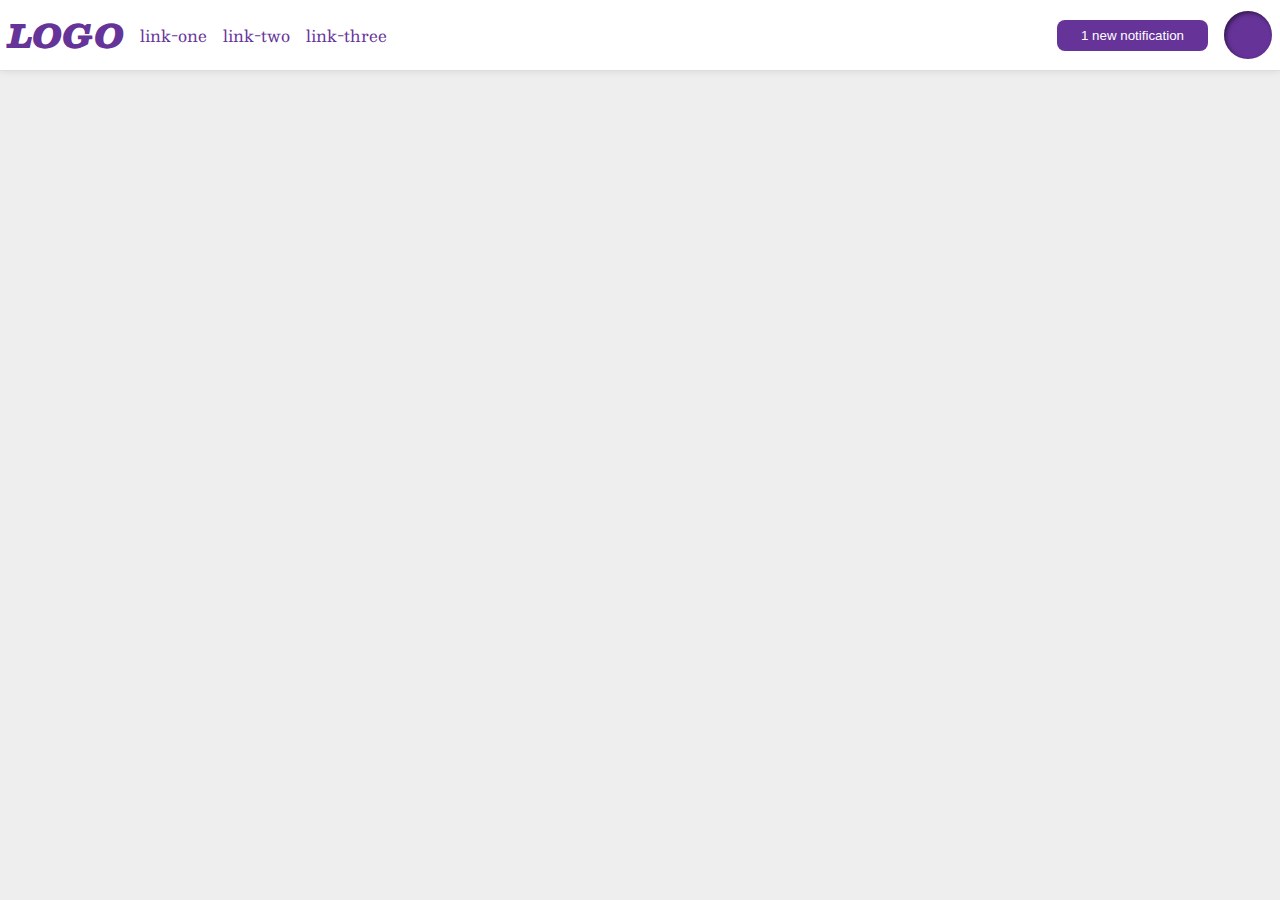
<file: foundations/flex/03-flex-header-2/index.html>
<!DOCTYPE html>
<html lang="en">

<head>
  <meta charset="UTF-8">
  <meta http-equiv="X-UA-Compatible" content="IE=edge">
  <meta name="viewport" content="width=device-width, initial-scale=1.0">
  <title>Flex Header 2</title>
  <link rel="stylesheet" href="style.css">
</head>

<body>
  <div class="header">
    <div>
      <div class="logo">
        LOGO
      </div>
      <ul class="links">
        <li><a href="https://google.com">link-one</a></li>
        <li><a href="https://google.com">link-two</a></li>
        <li><a href="https://google.com">link-three</a></li>
      </ul>
    </div>
    <div>
      <button class="notifications">
        1 new notification
      </button>
      <div class="profile-image"></div>
    </div>
  </div>
</body>

</html>
</file>
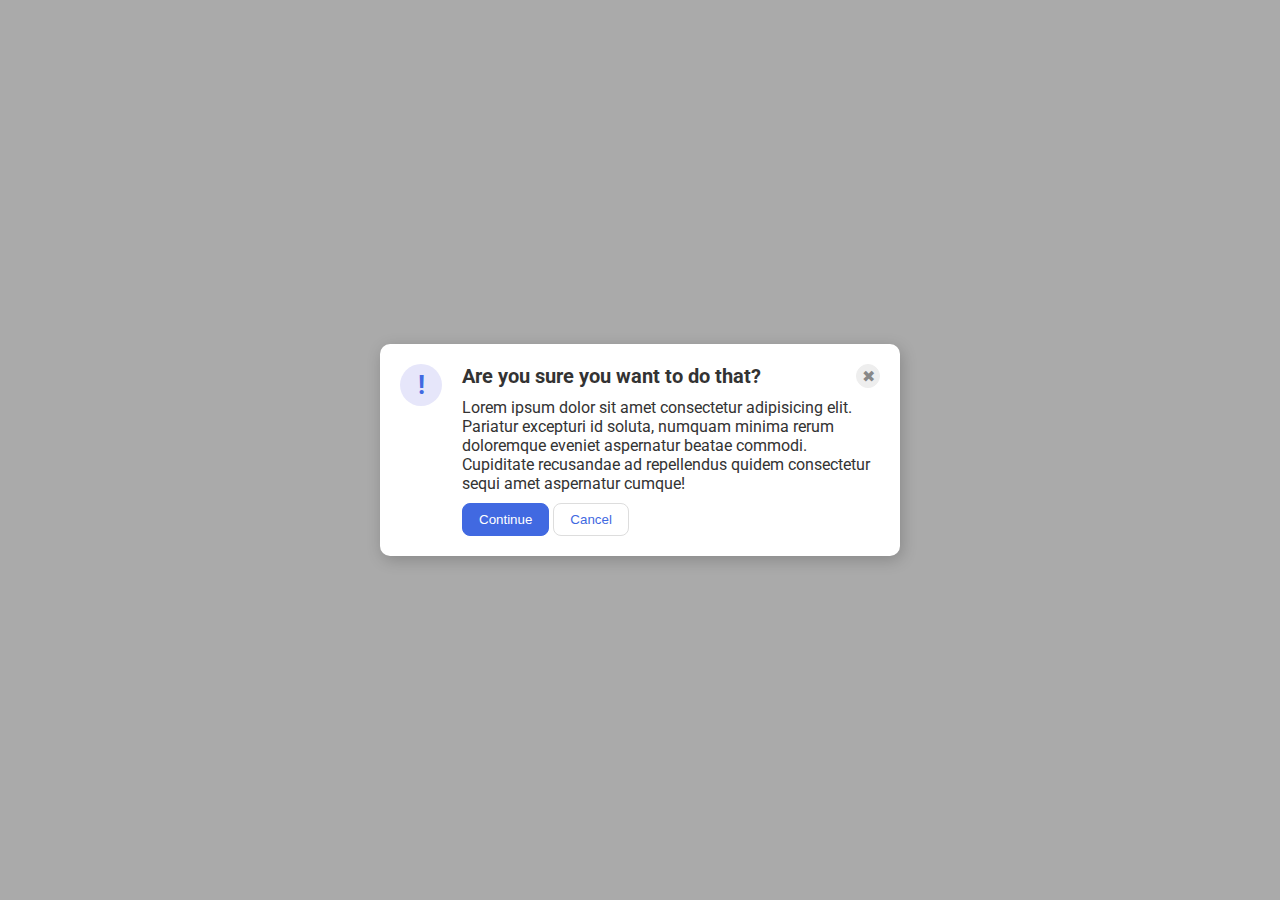
<file: foundations/flex/05-flex-modal/index.html>
<!DOCTYPE html>
<html lang="en">

<head>
  <meta charset="UTF-8">
  <meta http-equiv="X-UA-Compatible" content="IE=edge">
  <meta name="viewport" content="width=device-width, initial-scale=1.0">
  <link rel="stylesheet" href="style.css">
  <title>Modal</title>
</head>

<body>
  <div class="modal">
    <div class="icon">!</div>
    <div class="main-container">
      <div class="header-container">
        <div class="header">Are you sure you want to do that?</div>
        <button class="close-button">✖</button>
      </div>
      <div class="text">Lorem ipsum dolor sit amet consectetur adipisicing elit. Pariatur excepturi id soluta, numquam
        minima rerum doloremque eveniet aspernatur beatae commodi. Cupiditate recusandae ad repellendus quidem
        consectetur
        sequi amet aspernatur cumque!</div>
      <button class="continue">Continue</button>
      <button class="cancel">Cancel</button>
    </div>
  </div>

</body>

</html>
</file>
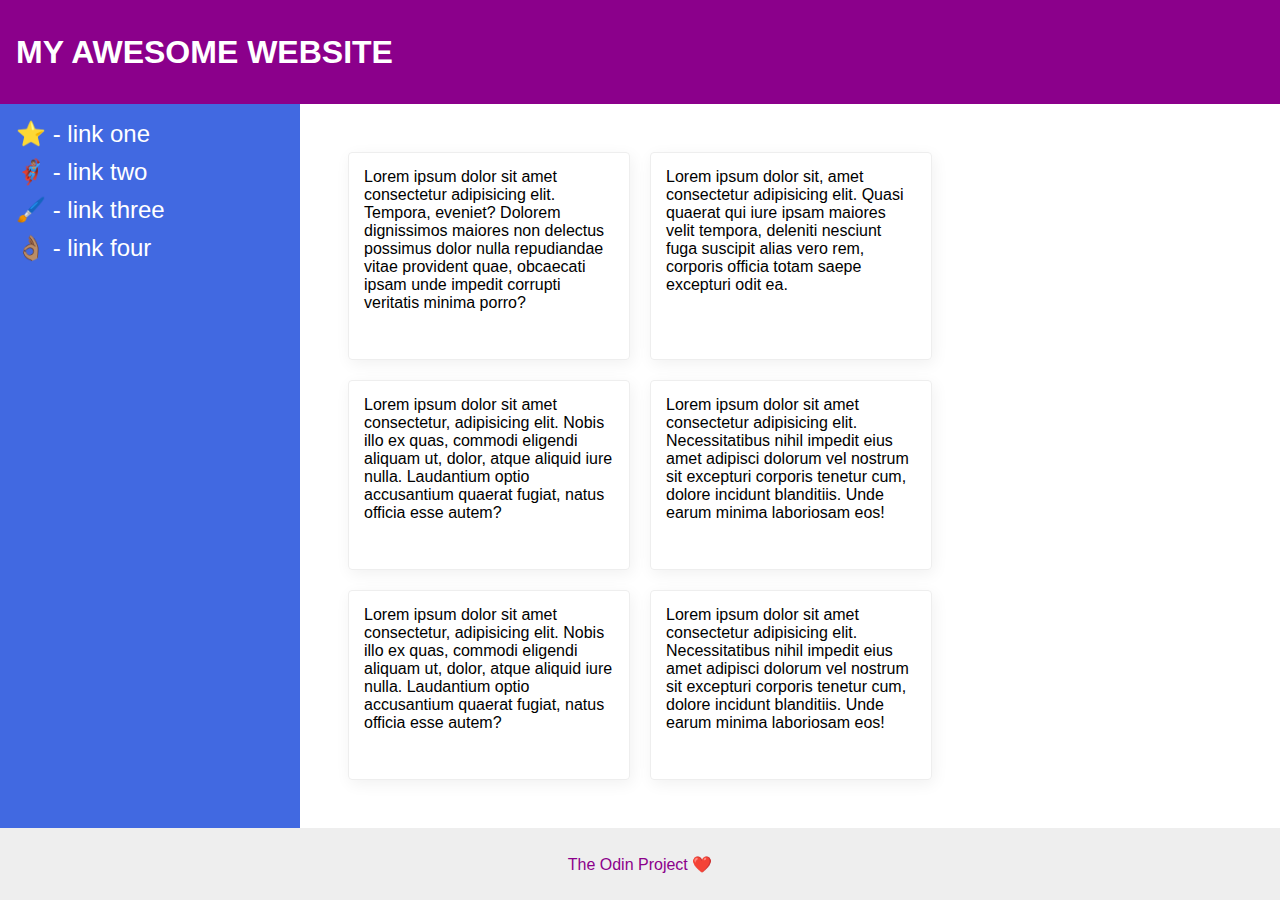
<file: foundations/flex/07-flex-layout-2/index.html>
<!DOCTYPE html>
<html lang="en">

<head>
  <meta charset="UTF-8">
  <meta http-equiv="X-UA-Compatible" content="IE=edge">
  <meta name="viewport" content="width=device-width, initial-scale=1.0">
  <title>The Holy Grail</title>
  <link rel="stylesheet" href="style.css">
</head>

<body>
  <div class="header">
    MY AWESOME WEBSITE
  </div>
  <div class="content">
    <div class="sidebar">
      <ul>
        <li><a href="#">⭐ - link one</a></li>
        <li><a href="#">🦸🏽‍♂️ - link two</a></li>
        <li><a href="#">🖌️ - link three</a></li>
        <li><a href="#">👌🏽 - link four</a></li>
      </ul>
    </div>
    <div class="cards">
      <div class="card">Lorem ipsum dolor sit amet consectetur adipisicing elit. Tempora, eveniet? Dolorem dignissimos
        maiores non delectus possimus dolor nulla repudiandae vitae provident quae, obcaecati ipsam unde impedit
        corrupti veritatis minima porro?</div>
      <div class="card">Lorem ipsum dolor sit, amet consectetur adipisicing elit. Quasi quaerat qui iure ipsam maiores
        velit tempora, deleniti nesciunt fuga suscipit alias vero rem, corporis officia totam saepe excepturi odit ea.
      </div>
      <div class="card">Lorem ipsum dolor sit amet consectetur, adipisicing elit. Nobis illo ex quas, commodi eligendi
        aliquam ut, dolor, atque aliquid iure nulla. Laudantium optio accusantium quaerat fugiat, natus officia esse
        autem?</div>
      <div class="card">Lorem ipsum dolor sit amet consectetur adipisicing elit. Necessitatibus nihil impedit eius amet
        adipisci dolorum vel nostrum sit excepturi corporis tenetur cum, dolore incidunt blanditiis. Unde earum minima
        laboriosam eos!</div>
      <div class="card">Lorem ipsum dolor sit amet consectetur, adipisicing elit. Nobis illo ex quas, commodi eligendi
        aliquam ut, dolor, atque aliquid iure nulla. Laudantium optio accusantium quaerat fugiat, natus officia esse
        autem?</div>
      <div class="card">Lorem ipsum dolor sit amet consectetur adipisicing elit. Necessitatibus nihil impedit eius amet
        adipisci dolorum vel nostrum sit excepturi corporis tenetur cum, dolore incidunt blanditiis. Unde earum minima
        laboriosam eos!</div>
    </div>

  </div>

  <div class="footer">
    The Odin Project ❤️
  </div>
</body>

</html>
</file>
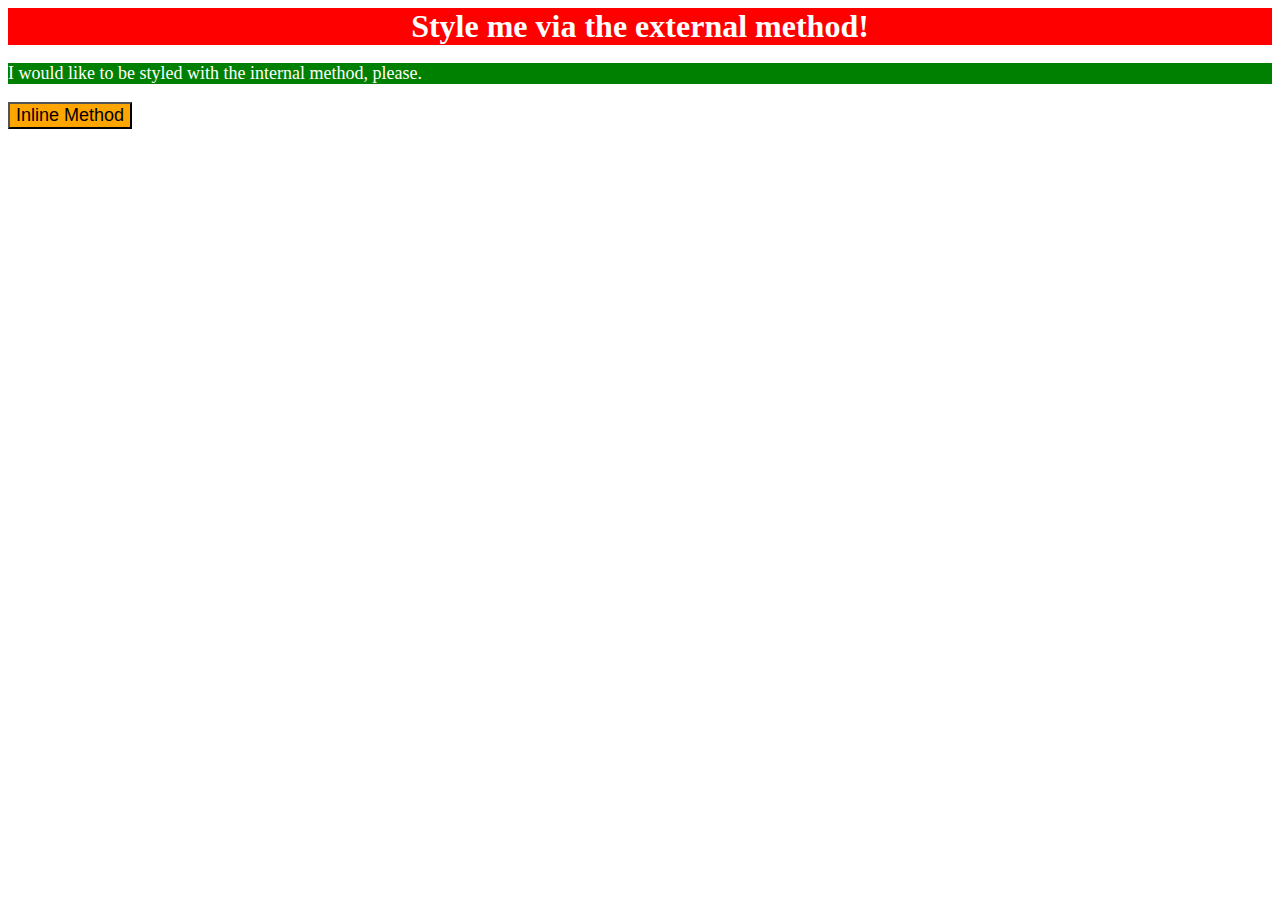
<file: foundations/intro-to-css/01-css-methods/index.html>
<!DOCTYPE html>
<html lang="en">

<head>
  <meta charset="UTF-8">
  <meta http-equiv="X-UA-Compatible" content="IE=edge">
  <meta name="viewport" content="width=device-width, initial-scale=1.0">
  <link rel="stylesheet" href="./style.css">
  <title>Methods for Adding CSS</title>
  <style>
    p {
      background-color: green;
      color: white;
      font-size: 18px;
    }
  </style>
</head>

<body>
  <div>Style me via the external method!</div>
  <p>I would like to be styled with the internal method, please.</p>
  <button style="background-color: orange; font-size: 18px;">Inline Method</button>
</body>

</html>
</file>
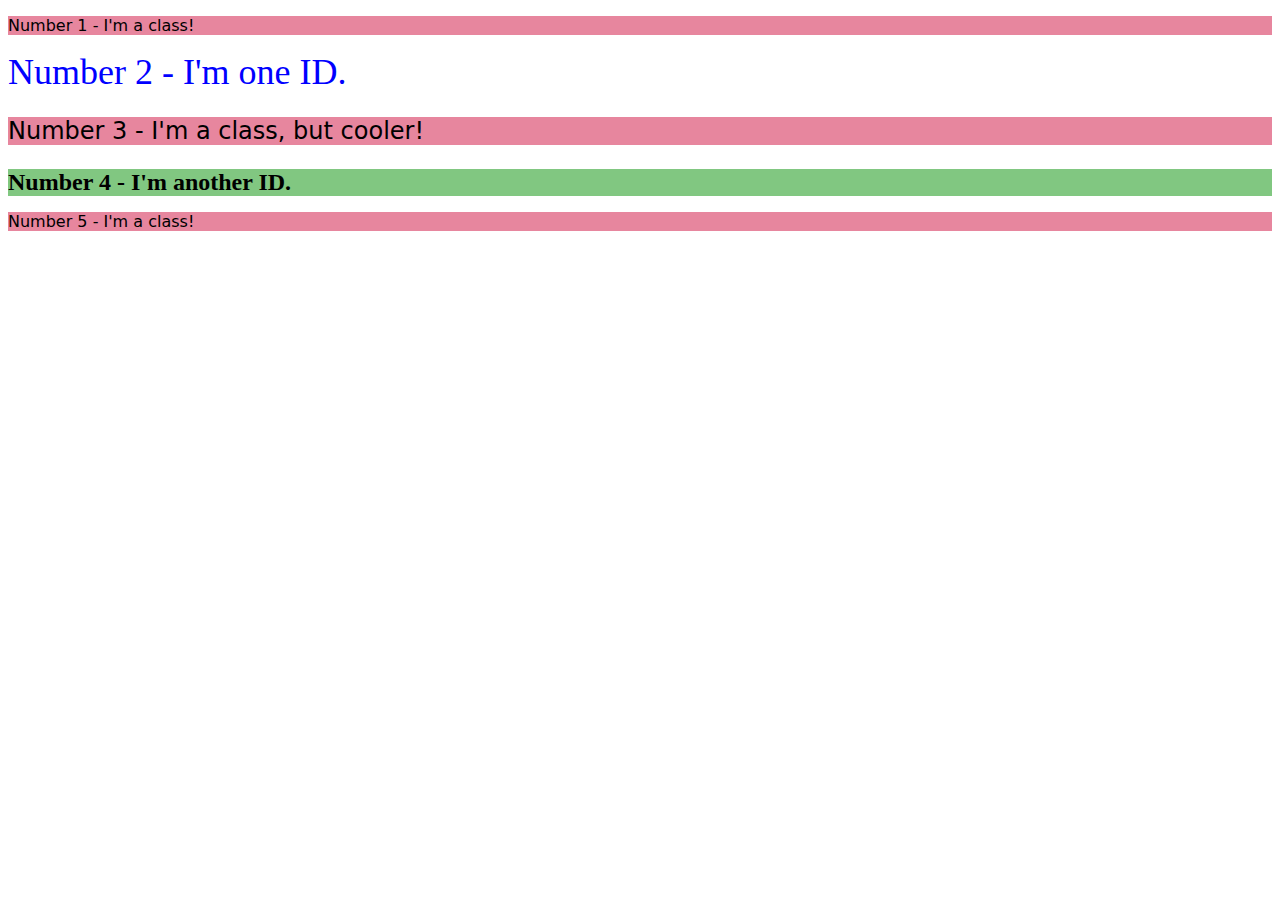
<file: foundations/intro-to-css/02-class-id-selectors/index.html>
<!DOCTYPE html>
<html lang="en">

<head>
  <meta charset="UTF-8">
  <meta http-equiv="X-UA-Compatible" content="IE=edge">
  <meta name="viewport" content="width=device-width, initial-scale=1.0">
  <title>Class and ID Selectors</title>
  <link rel="stylesheet" href="style.css">
</head>

<body>
  <p class="odd-number">Number 1 - I'm a class!</p>
  <div id="two">Number 2 - I'm one ID.</div>
  <p class="odd-number size">Number 3 - I'm a class, but cooler!</p>
  <div id="four" class="size">Number 4 - I'm another ID.</div>
  <p class="odd-number">Number 5 - I'm a class!</p>
</body>

</html>
</file>
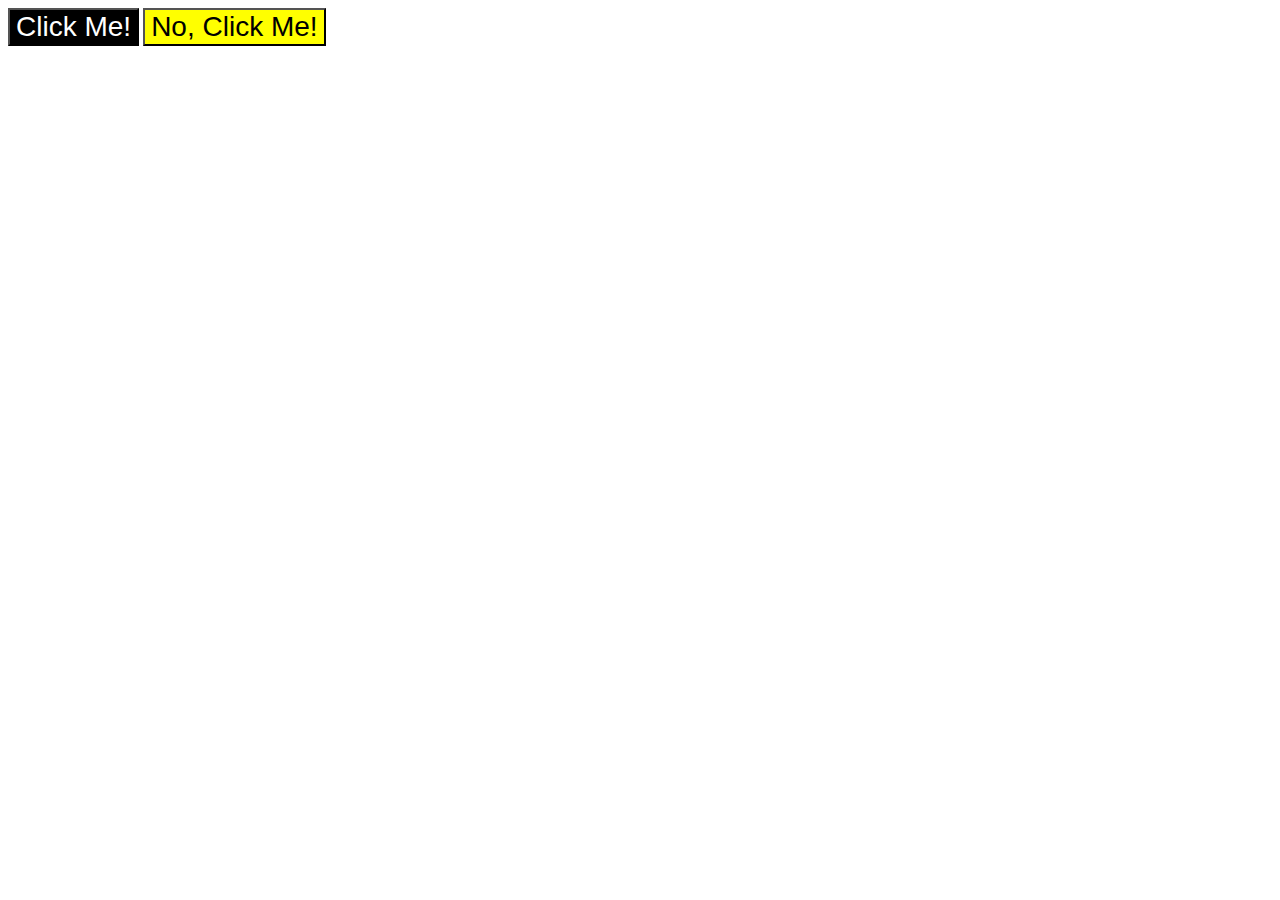
<file: foundations/intro-to-css/03-grouping-selectors/index.html>
<!DOCTYPE html>
<html lang="en">

<head>
  <meta charset="UTF-8">
  <meta http-equiv="X-UA-Compatible" content="IE=edge">
  <meta name="viewport" content="width=device-width, initial-scale=1.0">
  <title>Grouping Selectors</title>
  <link rel="stylesheet" href="style.css">
</head>

<body>
  <button class="button-one">Click Me!</button>
  <button class="button-two">No, Click Me!</button>
</body>

</html>
</file>
<file: foundations/flex/03-flex-header-2/style.css>
/* this is some magical font-importing.  
you'll learn about it later. */
@import url('https://fonts.googleapis.com/css2?family=Besley:ital,wght@0,400;1,900&display=swap');

body {
  margin: 0;
  background: #eee;
  font-family: Besley, serif;
}

.header {
  background: white;
  border-bottom: 1px solid #ddd;
  box-shadow: 0 0 8px rgba(0, 0, 0, .1);
  display: flex;
  justify-content: space-between;
  padding: 8px;
}

.profile-image {
  background: rebeccapurple;
  box-shadow: inset 2px 2px 4px rgba(0, 0, 0, .5);
  border-radius: 50%;
  width: 48px;
  height: 48px;
}

.logo {
  color: rebeccapurple;
  font-size: 32px;
  font-weight: 900;
  font-style: italic;
}

button {
  border: none;
  border-radius: 8px;
  background: rebeccapurple;
  color: white;
  padding: 8px 24px;
}

a {
  /* this removes the line under our links */
  text-decoration: none;
  color: rebeccapurple;
}

ul {
  list-style-type: none;
  padding: 0;
  margin: 0;
  display: flex;
  gap: 16px;
}

.header div {
  display: flex;
  gap: 16px;
  align-items: center;
}
</file>
<file: foundations/flex/05-flex-modal/style.css>
@import url('https://fonts.googleapis.com/css2?family=Roboto:wght@400;700&display=swap');

html,
body {
  height: 100%;
}

body {
  font-family: Roboto, sans-serif;
  margin: 0;
  background: #aaa;
  color: #333;
  /* I'll give you this one for free lol */
  display: flex;
  align-items: center;
  justify-content: center;
}

.modal {
  background: white;
  width: 480px;
  border-radius: 10px;
  box-shadow: 2px 4px 16px rgba(0, 0, 0, .2);
  display: flex;
  padding: 20px;
  gap: 20px;
}

.icon {
  color: royalblue;
  font-size: 26px;
  font-weight: 700;
  background: lavender;
  width: 42px;
  height: 42px;
  border-radius: 50%;
  display: flex;
  align-items: center;
  justify-content: center;
  flex-shrink: 0;
}

.close-button {
  background: #eee;
  border-radius: 50%;
  color: #888;
  font-weight: 400;
  font-size: 16px;
  height: 24px;
  width: 24px;
  display: flex;
  align-items: center;
  justify-content: center;
  border: 1px solid #eee;
  padding: 0;
}

button {
  cursor: pointer;
  padding: 8px 16px;
  border-radius: 8px;
}

button.continue {
  background: royalblue;
  border: 1px solid royalblue;
  color: white;
}

button.cancel {
  background: white;
  border: 1px solid #ddd;
  color: royalblue;
}

.header-container {
  display: flex;
  align-items: center;
  justify-content: space-between;
  font-weight: bold;
  font-size: 20px;
}

.text {
  margin: 10px 0;
}
</file>
<file: foundations/flex/07-flex-layout-2/style.css>
body {
  font-family: -apple-system, BlinkMacSystemFont, 'Segoe UI', Roboto, Oxygen, Ubuntu, Cantarell, 'Open Sans', 'Helvetica Neue', sans-serif;
  margin: 0;
  min-height: 100vh;
  display: flex;
  flex-direction: column;
}

.header {
  height: 72px;
  background: darkmagenta;
  color: white;
  font-size: 32px;
  font-weight: 900;
  padding: 16px;
  display: flex;
  align-items: center;
}

.footer {
  height: 72px;
  background: #eee;
  color: darkmagenta;
  display: flex;
  justify-content: center;
  align-items: center;
}

.sidebar {
  width: 300px;
  background: royalblue;
  box-sizing: border-box;
  flex-shrink: 0;
  padding: 16px;
}

.card {
  border: 1px solid #eee;
  box-shadow: 2px 4px 16px rgba(0, 0, 0, .06);
  border-radius: 4px;
  padding: 15px;
  width: 250px;
}

ul {
  list-style-type: none;
  margin: 0px;
  padding: 0;
}

.content {
  display: flex;
  flex-grow: 1;
}

.cards {
  display: flex;
  padding: 48px;
  gap: 20px;
  flex-wrap: wrap;
}

li {
  margin-bottom: 10px;
}

a {
  text-decoration: none;
  font-size: 24px;
  color: white;
}
</file>
<file: foundations/intro-to-css/01-css-methods/style.css>
div {
    background-color: red;
    color: white;
    font-size: 32px;
    text-align: center;
    font-weight: bold;
}
</file>
<file: foundations/intro-to-css/02-class-id-selectors/style.css>
.odd-number {
    background-color: rgb(231, 134, 158);
    font-family: Verdana, "DejaVu Sans", sans-serif;
}

#two {
    color: blue;
    font-size: 36px;
}

#four {
    background-color: rgb(129, 199, 129);
    font-weight: bold;
}

.size {
    font-size: 24px;
}
</file>
<file: foundations/intro-to-css/03-grouping-selectors/style.css>
.button-one,
.button-two {
    font-size: 28px;
    font-family: Helvetica, 'Times New Roman', sans-serif;
}

.button-one {
    background-color: black;
    color: white;
}


.button-two {
    background-color: yellow;
}
</file>
